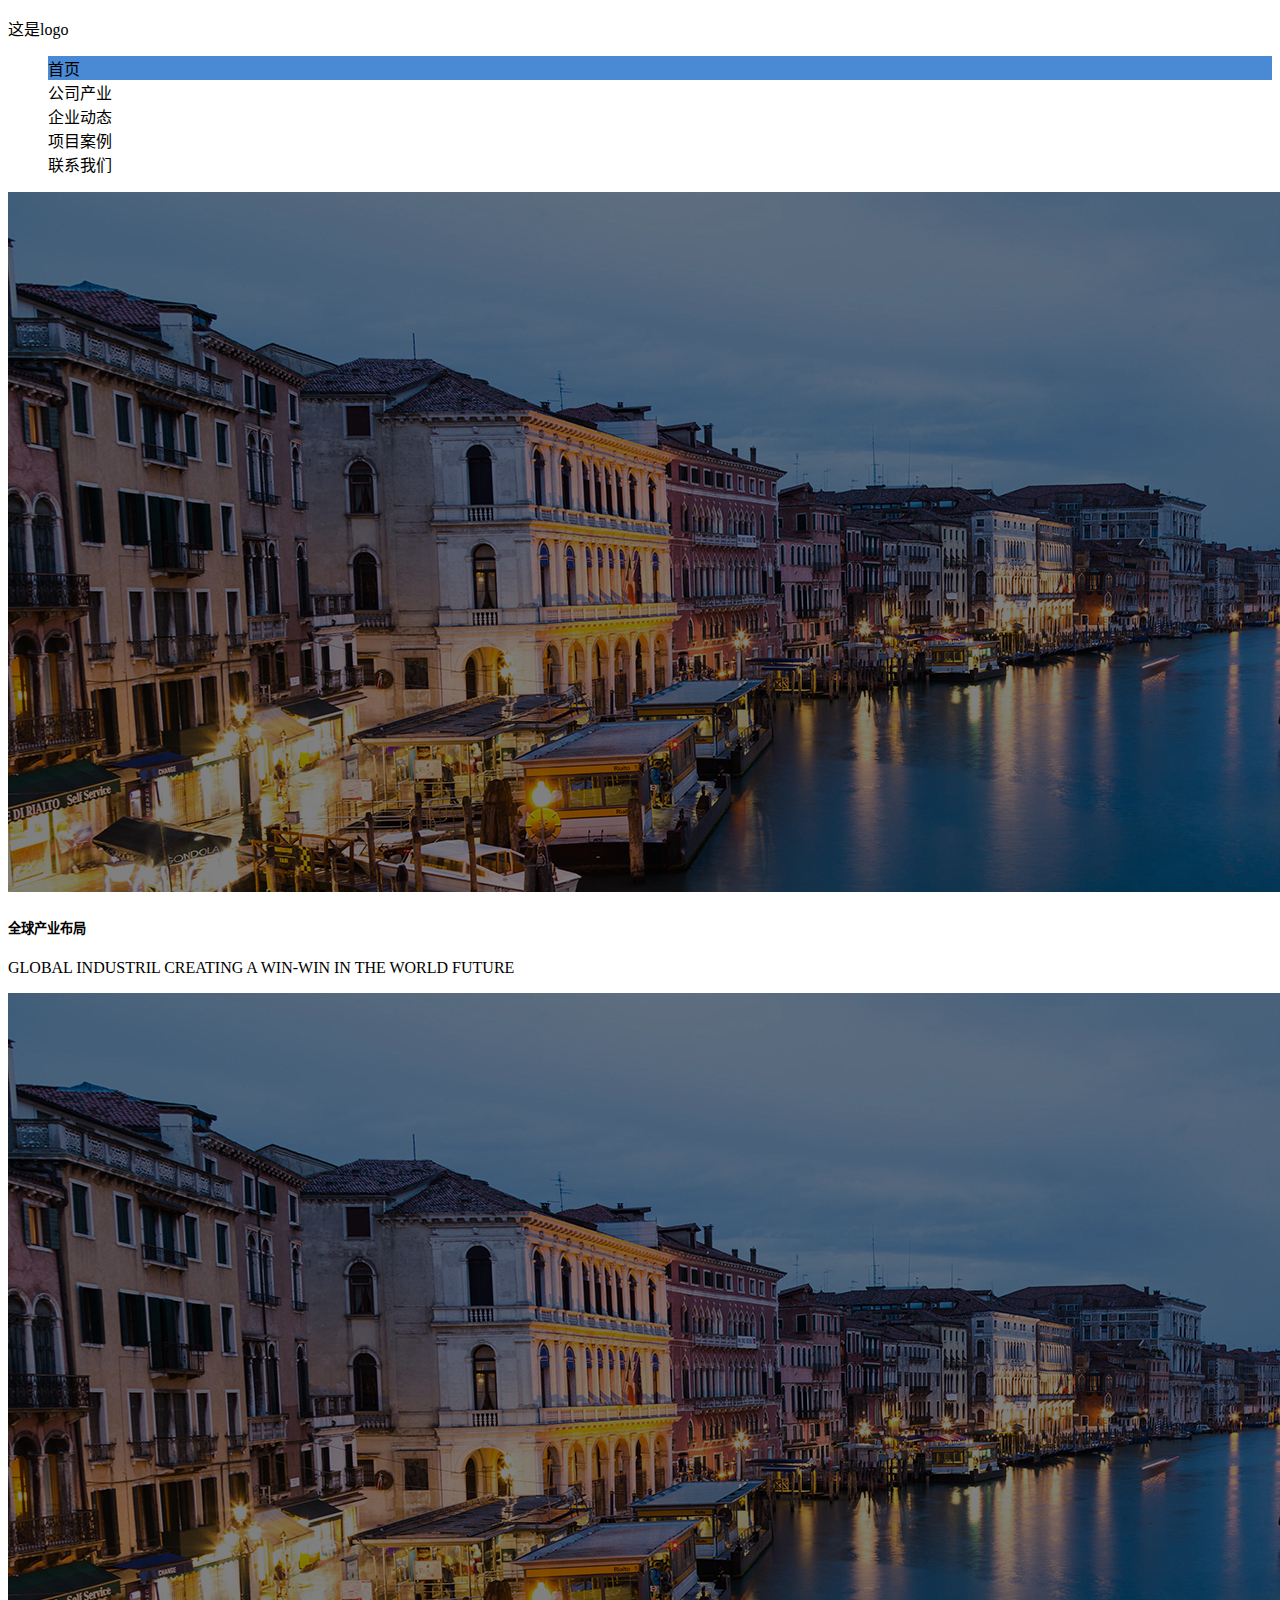
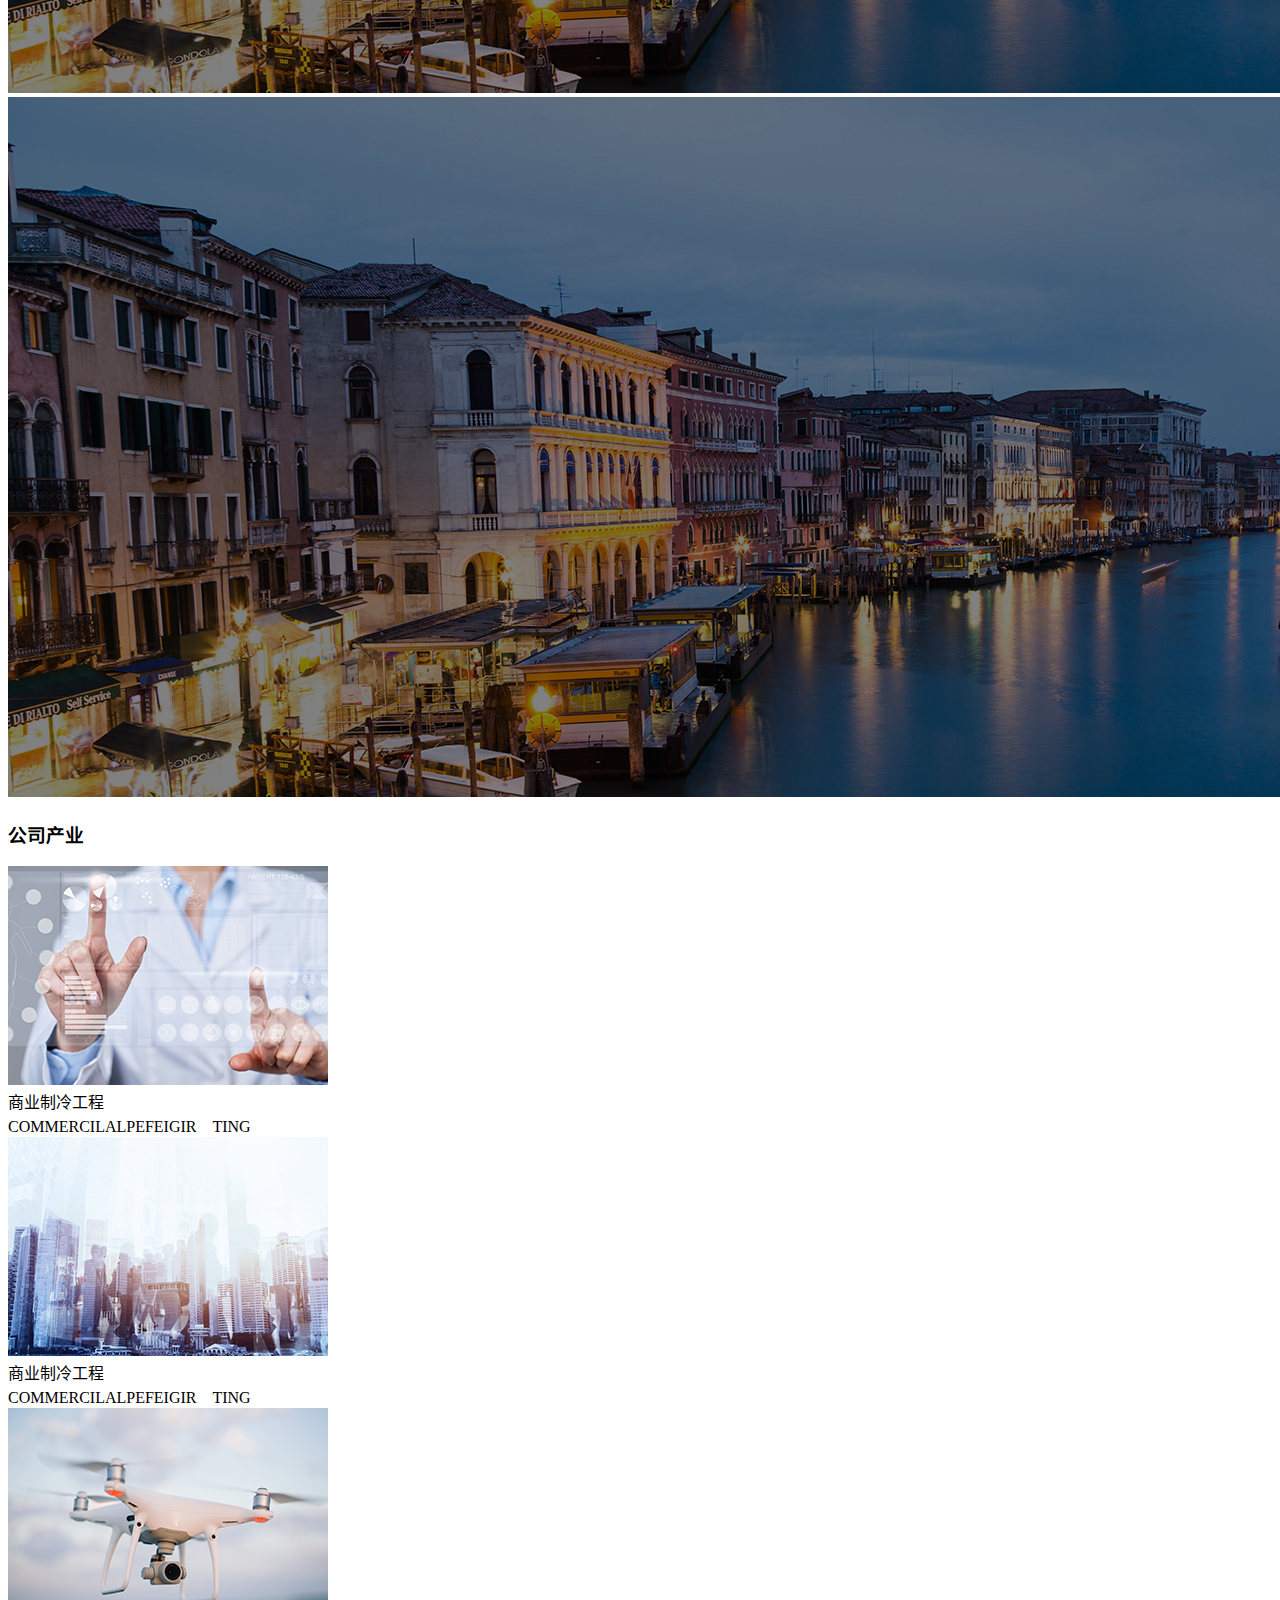
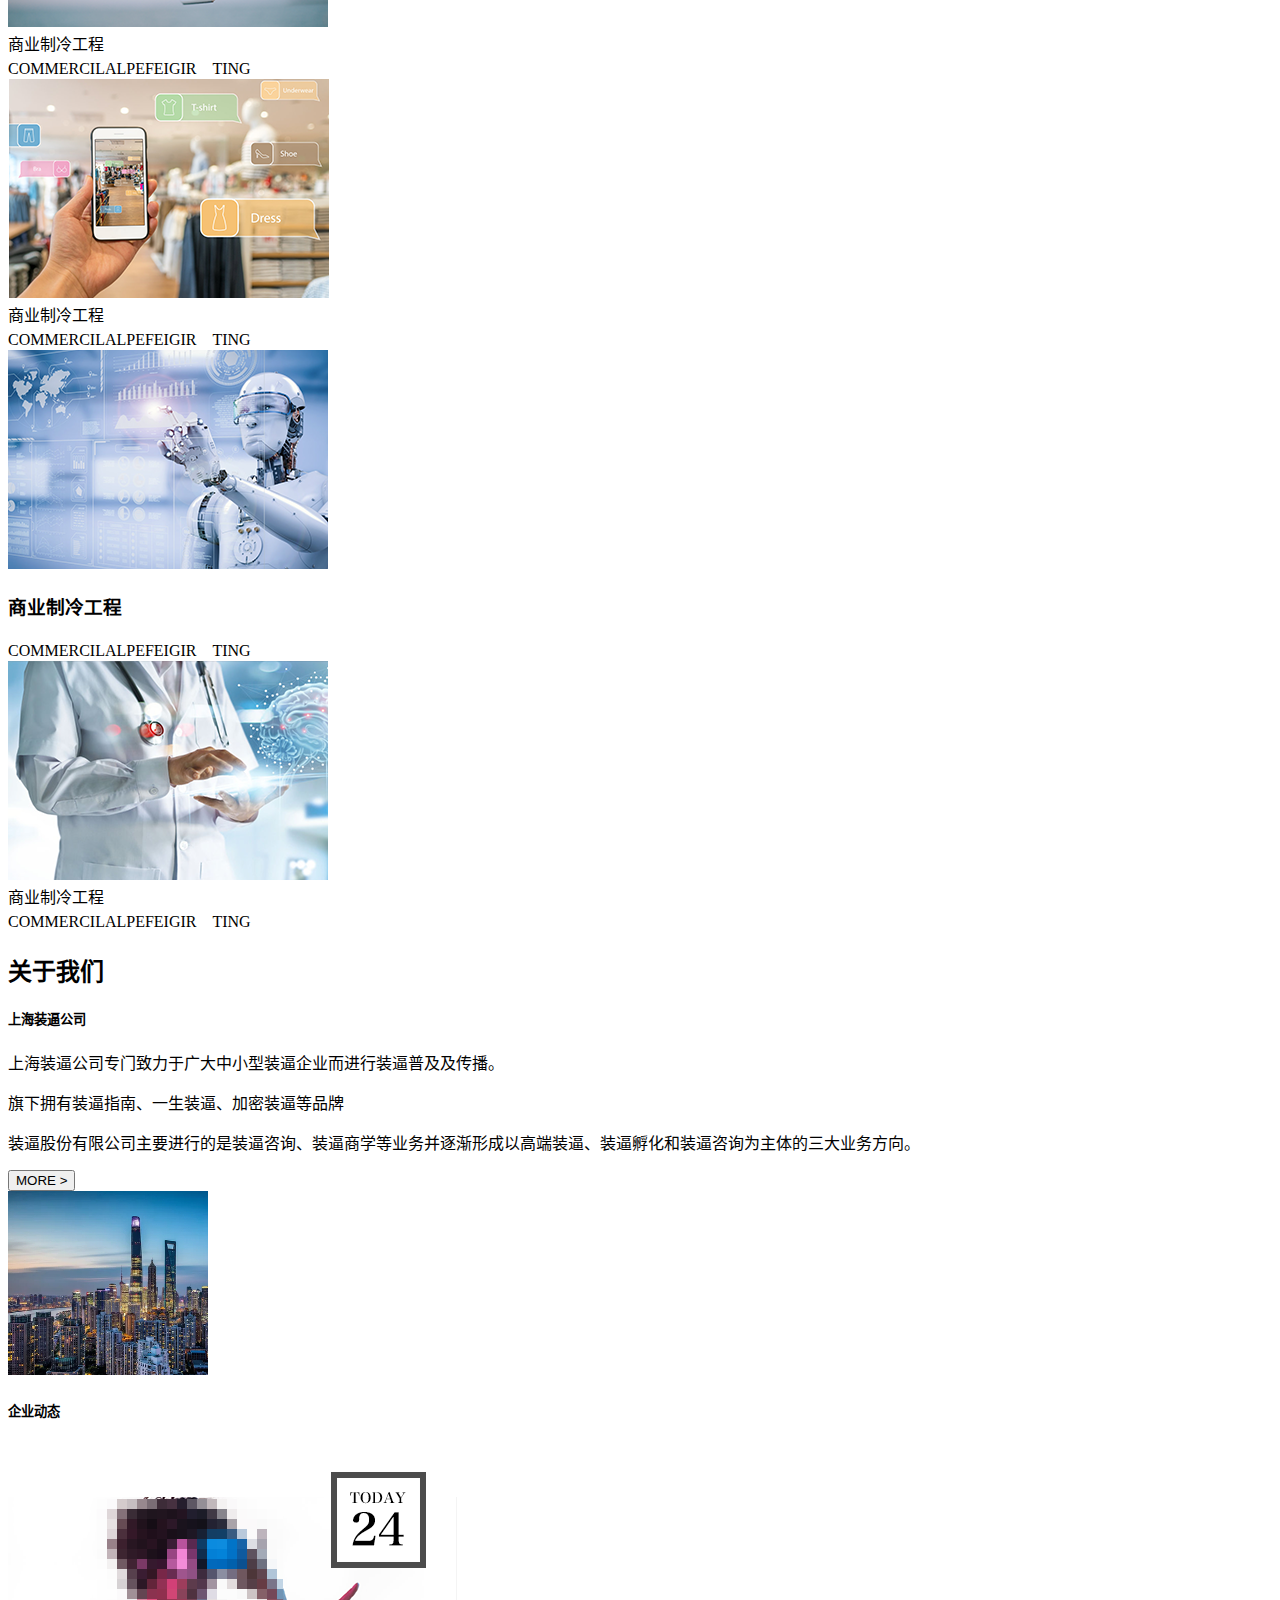
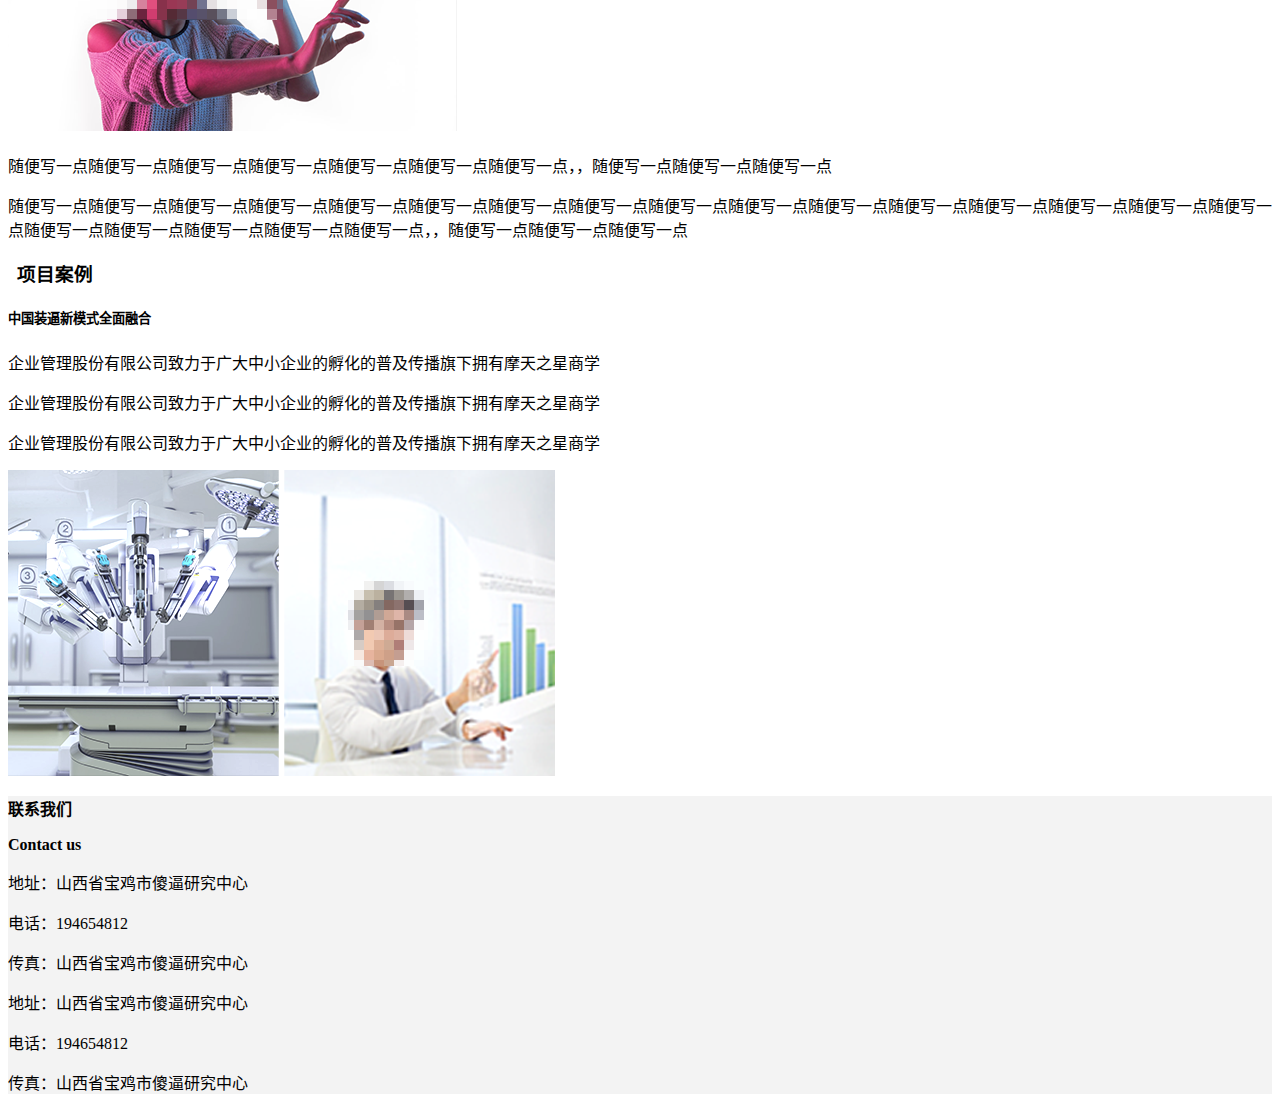
<file: Build a Personal Portfolio Webpage/index.html>
<!DOCTYPE html>
<html lang="zh-cn">
<head>
    <meta charset="UTF-8">
    <meta name="viewport" content="width=device-width,initial-scale = 1,shrink-to-fit=no">
    <link rel="stylesheet" href="https://stackpath.bootstrapcdn.com/bootstrap/4.1.1/css/bootstrap.min.css" integrity="sha384-WskhaSGFgHYWDcbwN70/dfYBj47jz9qbsMId/iRN3ewGhXQFZCSftd1LZCfmhktB" crossorigin="anonymous">

    <title>官网</title>
    <style>

        ul,ol {
            list-style: none;
        }
        a {
            text-decoration: none;
            color: black;
        }
        a:hover {
            text-decoration: none;
        }
        ul li:hover {
            background-color: #4a8ad5;
        }
        ul li.active {
            background-color: #4a8ad5;
        }
        .news {
            background:url("img/background.jpg") no-repeat center;
            background-size: cover;
        }

        .news .shows {
            position: relative;
            top: 10rem;
        }

        .project {
            margin-top: 10rem;
        }

        footer {
            background-color: #f3f3f3;
        }
    </style>
</head>
<body>
    <div id="home" class="item container-fluid">
        <header class="row sticky-top bg-white">
            <p class="col-sm-3 m-0">这是logo</p>
            <div class="col-sm-9">
                <ul class="d-flex justify-content-end m-0">
                    <li class="p-3 active"><a href="#home">首页</a></li>
                    <li class="p-3 "><a href="#industry">公司产业</a></li>
                    <li class="p-3 "><a href="#news">企业动态</a></li>
                    <li class="p-3 "><a href="#products">项目案例</a></li>
                    <li class="p-3 "><a href="#contacts">联系我们</a></li>
                </ul>
            </div>

        </header>
        <div id = "carousel1" class="carousel slide " data-ride="carousel">
            <ol class="carousel-indicators">
                <li data-target="carousel1" data-slide-to="0" class="active"></li>
                <li data-target="carousel1" data-slide-to="1"></li>
                <li data-target="carousel1" data-slide-to="1"></li>
            </ol>
            <div class="carousel-inner">
                <div class="carousel-item active">
                    <img src="img/center.jpg" class="d-block w-100" alt="XXX">
                    <div class="carousel-caption">
                        <h5>全球产业布局</h5>
                        <p>GLOBAL INDUSTRIL CREATING A WIN-WIN IN THE WORLD FUTURE</p>
                    </div>
                </div>
                <div class="carousel-item">
                    <img src="img/center.jpg" class="d-block w-100" alt="XXX">
                </div>
                <div class="carousel-item">
                    <img src="img/center.jpg" class="d-block w-100" alt="XXX">
                </div>
            </div>
        </div>



        <div id="industry" class="item mx-5 bg-light">
            <h3 class="text-center my-5">公司产业</h3>
            <div class="d-flex justify-content-between">
                <div class="figure">
                    <img class="figure-img" src="img/公司官网_05.png" alt="Djld">
                    <figcaption class="figure-caption">商业制冷工程</figcaption>
                    <figcaption class="figure-caption">COMMERCILALPEFEIGIR　TING</figcaption>
                </div>

                <div class="figure">
                    <img class="figure-img" src="img/公司官网_09.png" alt="Djld">
                    <figcaption class="figure-caption">商业制冷工程</figcaption>
                    <figcaption class="figure-caption">COMMERCILALPEFEIGIR　TING</figcaption>
                </div>
                <div class="figure">
                    <img class="figure-img" src="img/公司官网_07.png" alt="Djld">
                    <figcaption class="figure-caption">商业制冷工程</figcaption>
                    <figcaption class="figure-caption">COMMERCILALPEFEIGIR　TING</figcaption>
                </div>
            </div>
            <div class="d-flex justify-content-between">

                <div class="figure">
                    <img class="figure-img" src="img/公司官网_15.png" alt="Djld">
                    <figcaption class="figure-caption">商业制冷工程</figcaption>
                    <figcaption class="figure-caption">COMMERCILALPEFEIGIR　TING</figcaption>
                </div>
                <div class="figure">
                    <img class="figure-img" src="img/公司官网_16.png" alt="Djld">
                    <h3 class="figure-caption">商业制冷工程</h3>
                    <figcaption class="figure-caption">COMMERCILALPEFEIGIR　TING</figcaption>
                </div>
                <div class="figure">
                    <img class="figure-img " src="img/公司官网_18.png" alt="Djld">
                    <figcaption class="figure-caption">商业制冷工程</figcaption>
                    <figcaption class="figure-caption">COMMERCILALPEFEIGIR　TING</figcaption>
                </div>
            </div>
        </div>

        <div  class="mx-5 bg-light">
            <h2 class="text-center my-5">关于我们</h2>
            <div class="row no-gutters">
                <div class="col-sm-9">
                    <h5 class="mb-4">上海装逼公司</h5>
                    <p class="text-muted">上海装逼公司专门致力于广大中小型装逼企业而进行装逼普及及传播。</p>
                    <p class="text-muted">旗下拥有装逼指南、一生装逼、加密装逼等品牌</p>
                    <p class="mt-2 text-muted">装逼股份有限公司主要进行的是装逼咨询、装逼商学等业务并逐渐形成以高端装逼、装逼孵化和装逼咨询为主体的三大业务方向。</p>
                    <button class="text-muted bg-white border px-4">MORE &gt;</button>
                </div>

                <div class="col-sm-3 d-flex align-items-center justify-content-end">

                    <img src="img/公司官网_23.png" width="200" alt="jsdl">

                </div>

            </div>
        </div>

        <div id="news" class="item bg-light my-5">
            <div class="shows w-75 mx-auto bg-white">
                <h5 class="p-3"><b>企业动态</b></h5>
                <img src="img/公司官网_27.png">

                <div class="row">
                    <div class="col-sm-6">
                        <p>随便写一点随便写一点随便写一点随便写一点随便写一点随便写一点随便写一点，，随便写一点随便写一点随便写一点</p>
                    </div>
                    <div class="col-sm-6">
                        <p>随便写一点随便写一点随便写一点随便写一点随便写一点随便写一点随便写一点随便写一点随便写一点随便写一点随便写一点随便写一点随便写一点随便写一点随便写一点随便写一点随便写一点随便写一点随便写一点随便写一点随便写一点，，随便写一点随便写一点随便写一点</p>
                    </div>
                </div>
            </div>


        </div>

        <div id="products" class="item bg-light mx-5 pt-5">
            <h3 class="text-left my-5"><b>&nbsp;&nbsp;项目案例</b></h3>
            <div class="row">
                <div class="col-sm-6">
                    <h5>中国装逼新模式全面融合</h5>
                    <p class="my-4">企业管理股份有限公司致力于广大中小企业的孵化的普及传播旗下拥有摩天之星商学</p>
                    <p class="my-4">企业管理股份有限公司致力于广大中小企业的孵化的普及传播旗下拥有摩天之星商学</p>
                    <p class="my-4">企业管理股份有限公司致力于广大中小企业的孵化的普及传播旗下拥有摩天之星商学</p>

                </div>
                <div class="col-sm-6 text-right">
                    <img src="img/公司官网_31.png" alt="JDlja">
                    <img src="img/公司官网_33.png" alt="jdla"></div>
            </div>
        </div>

        <footer id="contacts" class="item mt-5">
            <div class="text-left mx-auto w-75">
                <p><b>联系我们</b></p>
                <p><b>Contact us</b></p>
            </div>
            <div class="d-flex justify-content-center">
                <div class="mx-4">
                    <p>地址：山西省宝鸡市傻逼研究中心</p>
                    <p>电话：194654812</p>
                    <p>传真：山西省宝鸡市傻逼研究中心</p>
                </div>
                <div>
                    <p>地址：山西省宝鸡市傻逼研究中心</p>
                    <p>电话：194654812</p>
                    <p>传真：山西省宝鸡市傻逼研究中心</p>
                </div>
            </div>
        </footer>



    </div>
    <script src="myScript.js"></script>
    <script src="https://code.jquery.com/jquery-3.3.1.slim.min.js" integrity="sha384-q8i/X+965DzO0rT7abK41JStQIAqVgRVzpbzo5smXKp4YfRvH+8abtTE1Pi6jizo" crossorigin="anonymous"></script>
    <script src="https://cdnjs.cloudflare.com/ajax/libs/popper.js/1.14.3/umd/popper.min.js" integrity="sha384-ZMP7rVo3mIykV+2+9J3UJ46jBk0WLaUAdn689aCwoqbBJiSnjAK/l8WvCWPIPm49" crossorigin="anonymous"></script>
    <script src="https://stackpath.bootstrapcdn.com/bootstrap/4.1.1/js/bootstrap.min.js" integrity="sha384-smHYKdLADwkXOn1EmN1qk/HfnUcbVRZyYmZ4qpPea6sjB/pTJ0euyQp0Mk8ck+5T" crossorigin="anonymous"></script>
</body>
</html>
</file>
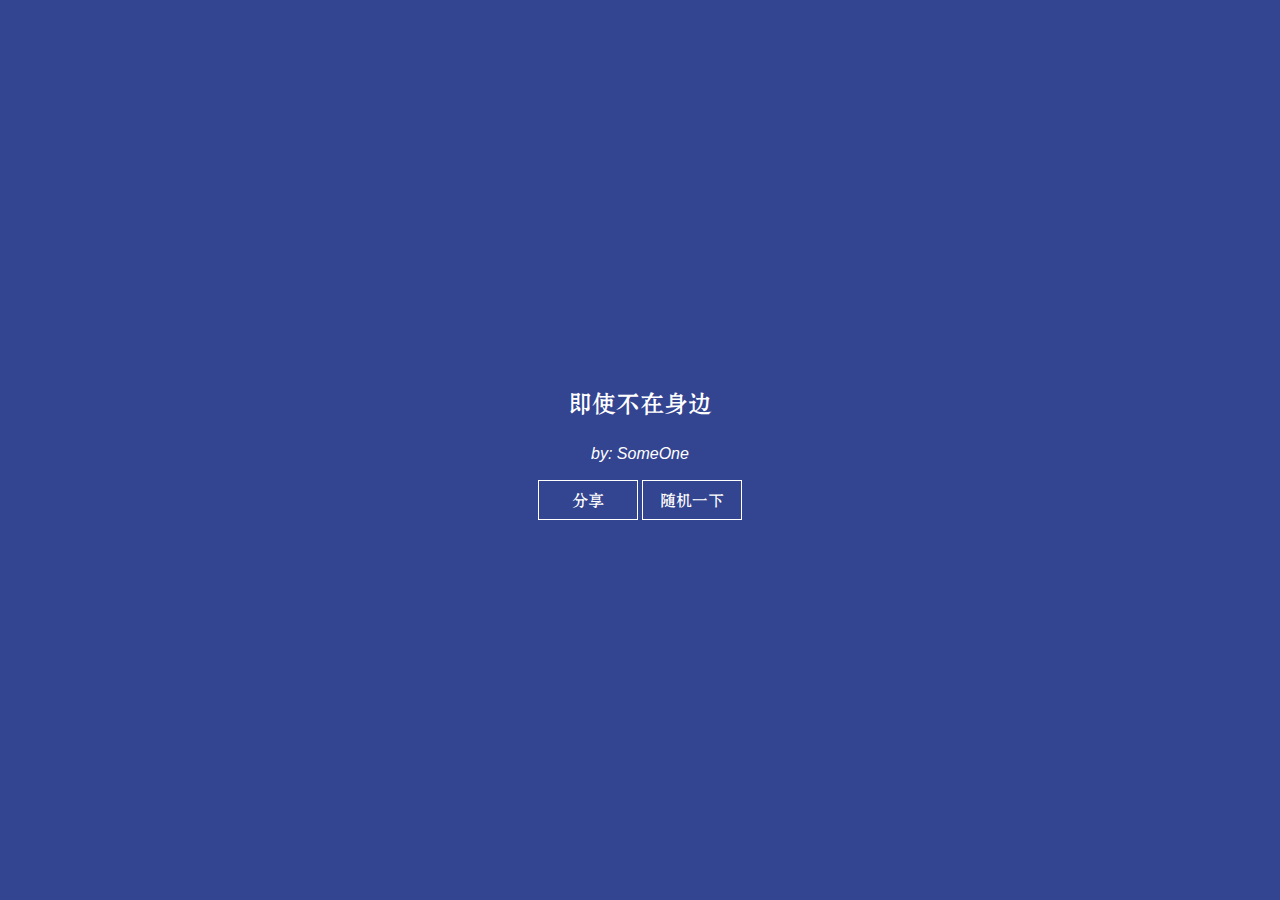
<file: Build a Random Quote Machine/index.html>
<!DOCTYPE html>
<html lang="en">
<head>
    <meta charset="UTF-8">
    <meta name="viewport" content="width=device-width, initial-scale = 1.0">

    <link rel="stylesheet" type="text/css" href="css/mystyle.css">
    <title>鸡汤一下</title>
</head>
<body>
    <div class="wrapper">
        <div class="content">
            <p id="sentence1">即使不在身边</p>
            <p id="from"><i>by: SomeOne</i></p>
            <button class="share"><a href="http://v.t.sina.com.cn/share/share.php?title=" target="_blank">分享</a></button>
            <button class="random">随机一下</button>
        </div>

    </div>
    <script src="js/my.js"></script>
</body>
</html>
</file>
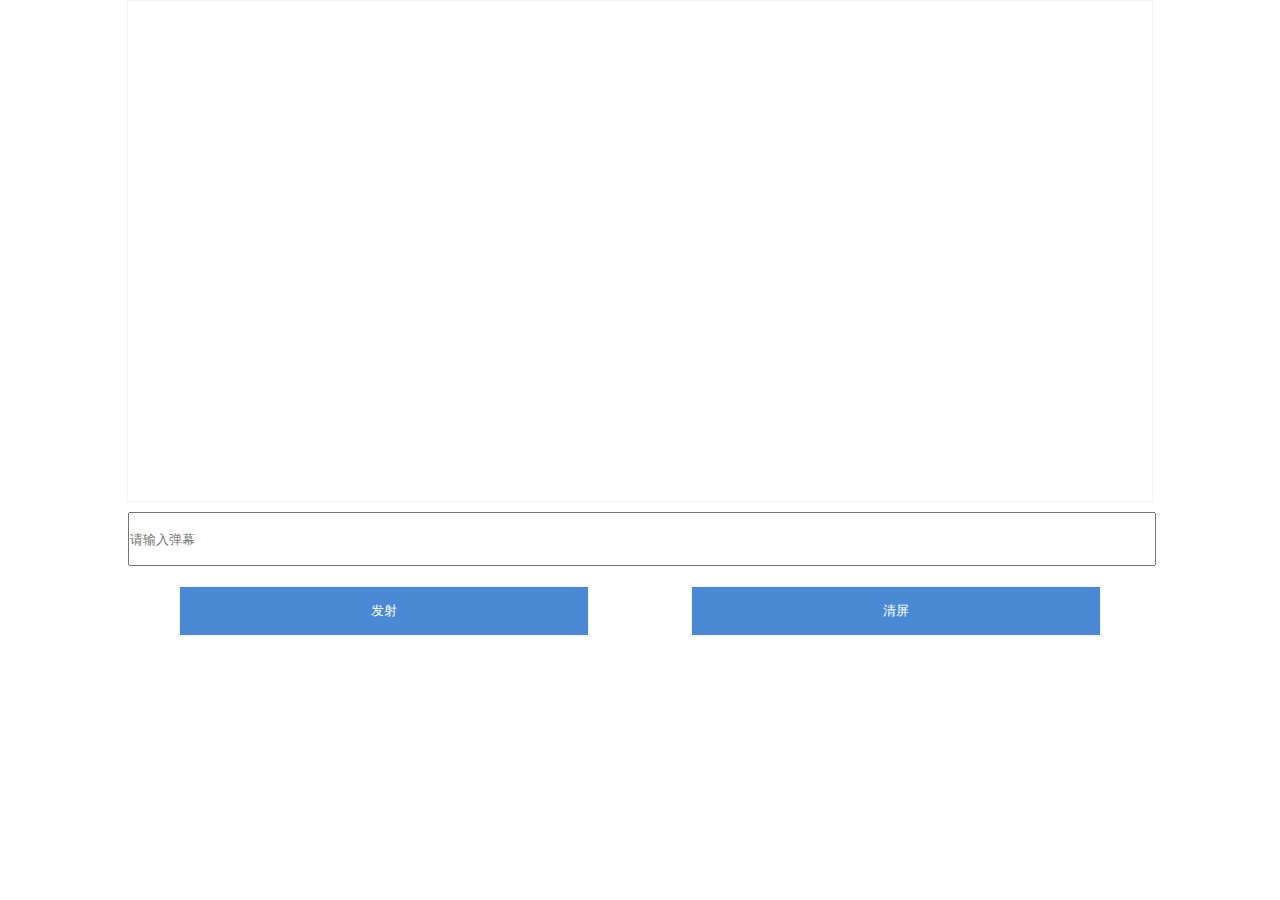
<file: design a danmu app/index.html>
<!DOCTYPE html>
<html lang="en">
<head>
    <meta charset="UTF-8">
    <title>弹幕墙</title>
    <link rel="stylesheet" type="text/css" href="css/mystyle.css">

</head>
<body>
<div id="drawer">

</div>
<div id="control">
    <input  id="input" type="text" placeholder="请输入弹幕">
    <button id="send">发射</button>
    <button id="clear">清屏</button>
</div>
<script src="js/Danmu.js"></script>
</body>
</html>
</file>
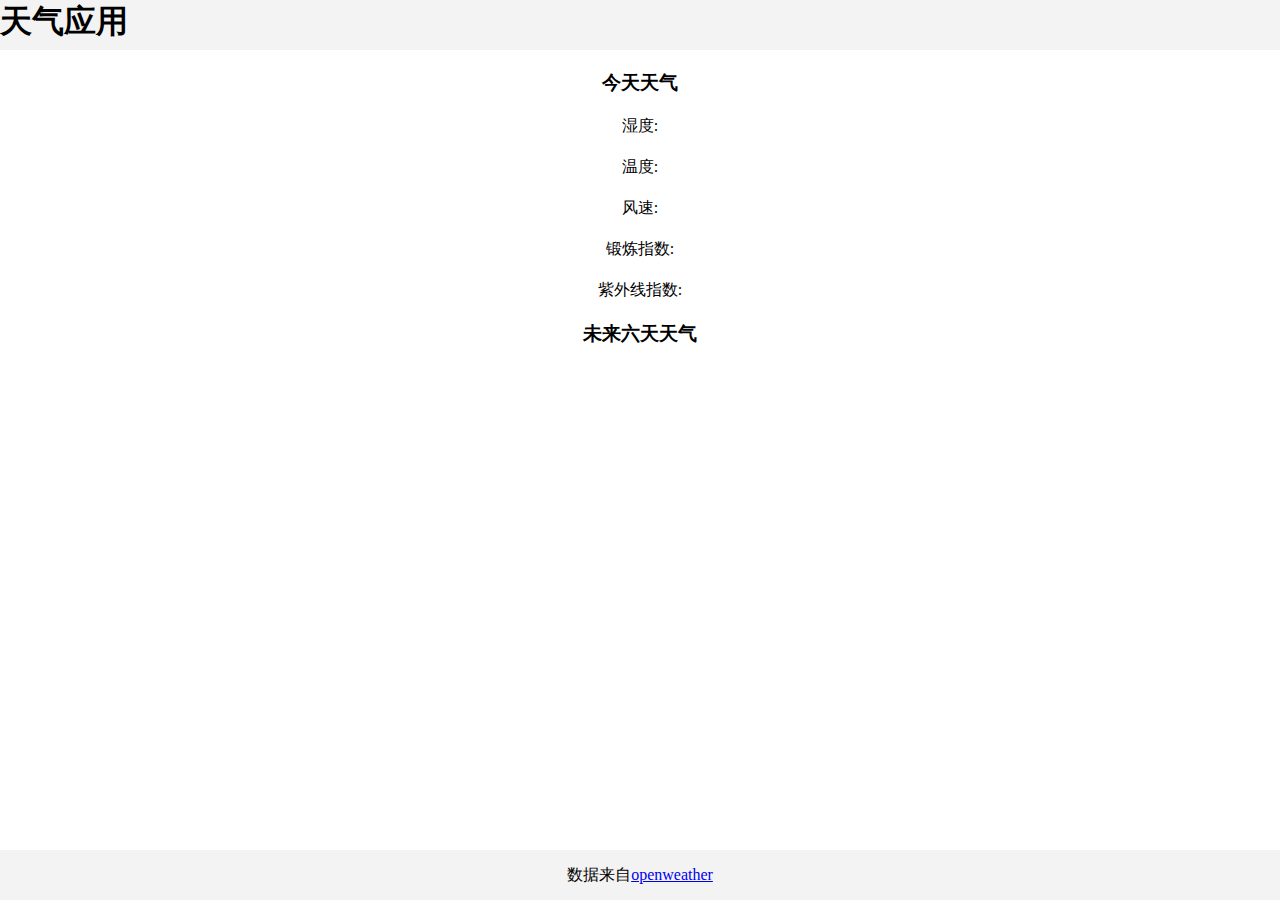
<file: Show the Local Weather/index.html>
<!DOCTYPE html>
<html lang="en">
<head>
    <meta charset="UTF-8">
    <title>天气应用</title>
    <link href="css/mystyle.css" rel="stylesheet" type="text/css">
</head>
<body>
    <div class="wrapper">
        <header>
            <h1>天气应用</h1>
        </header>
        <div class="today">
            <h3>今天天气</h3>
            <p id="humidity">湿度:</p>
            <p id="temp">温度:</p>
            <p id="speed">风速:</p>
            <p>锻炼指数:</p>
            <p>紫外线指数:</p>
        </div>

        <div class="forcast">
            <h3>未来六天天气</h3>
        </div>

        <footer>
            <p>数据来自<a href="https://openweathermap.org/current">openweather</a></p>
        </footer>
    </div>
<script src="js/my.js"></script>
</body>
</html>
</file>
<file: Build a Random Quote Machine/css/mystyle.css>
@font-face {
    font-family: 'Geyan';
    src: url('../font/fzshjt.TTF'),url("../font/fzshjt-webfont.woff"),url("../font/fzshjt-webfont.woff2"),url("../font/fzshjt-webfont.eot") ;
    font-weight: normal;
    font-style: normal;
}

* {
    margin: 0;
    padding: 0;
}

a {
    color:white;
    text-decoration: none;
}
a:active {
    color: white;
}
.wrapper {
    display: flex;
    align-content: center;
    justify-items: center;
    width: 100%;
    height: 100vh;
    background-color: #334490;
    transition: background-color 3s;
}

p {
    line-height: 2;
    margin-bottom: 10px;
}

p:nth-child(1) {
    font-size: 1.5rem;
    font-family: Geyan, sans-serif;

}
p:nth-child(2) {
    font-family: 宋体, sans-serif;
    font-size: 16px;
}
/*p:nth-child(3) {*/

/*}*/
.content {
    color: white;

    width: 80%;
    margin: auto;
    text-align: center;
}

button {
    font-family: Geyan;
    font-size: 1rem;
    padding: 10px;
    width: 100px;
    color: white;
    border: 1px solid white;
    background-color: transparent;
}
button:nth-child(1) {
    margin-left: 10px;
}
button:nth-child(2) {
    margin-right: 10px;
}

button:hover {
    border: 2px solid white;
}
</file>
<file: design a danmu app/css/mystyle.css>
* {
    margin: 0;
    padding: 0;
}

#drawer {
    position: relative;
    width: 80%;
    height: 500px;
    margin: 0 auto;
    border: 1px solid #f3f3f3;
    overflow: hidden;
}

#control {
    width: 80%;
    margin: 0 auto;
    text-align: center;
    font-size: 0;
}

button {
    width: 40%;
    height: 50px;
    display: inline-block;
    background-color: #4a8ad5;
    border: 1px solid #f3f3f3;
    box-sizing: border-box;
    margin: 10px 5%;
    color: white;
}
button:hover {
    background-color: blueviolet;
}
#control #input {
    width: 100%;
    height: 50px;
    margin: 10px 0;

}

.right {
    position: absolute;
    height: 20px;
    right: 10%;
}

.left {
    position: absolute;
    height: 20px;
    right: 100%;
    transition: right 7s linear;
    overflow: hidden;
}
</file>
<file: Show the Local Weather/css/mystyle.css>
* {
    margin: 0;
    padding :0;
}
.wrapper {
    width: 100vw;
    height: 100vh;
}

p {
    margin: 20px;
}
header {
    width: 100%;
    height: 50px;
    background-color: #f3f3f3;

}

.today {
    text-align: center;
    margin: 20px;

}

.forcast {
    text-align: center;
}

footer {
    position: fixed;
    bottom: 0;
    line-height: 50px;
    width: 100%;
    height: 50px;
    text-align: center;
    background-color: #f3f3f3;
}
footer p {
    margin: 0;
}
</file>
